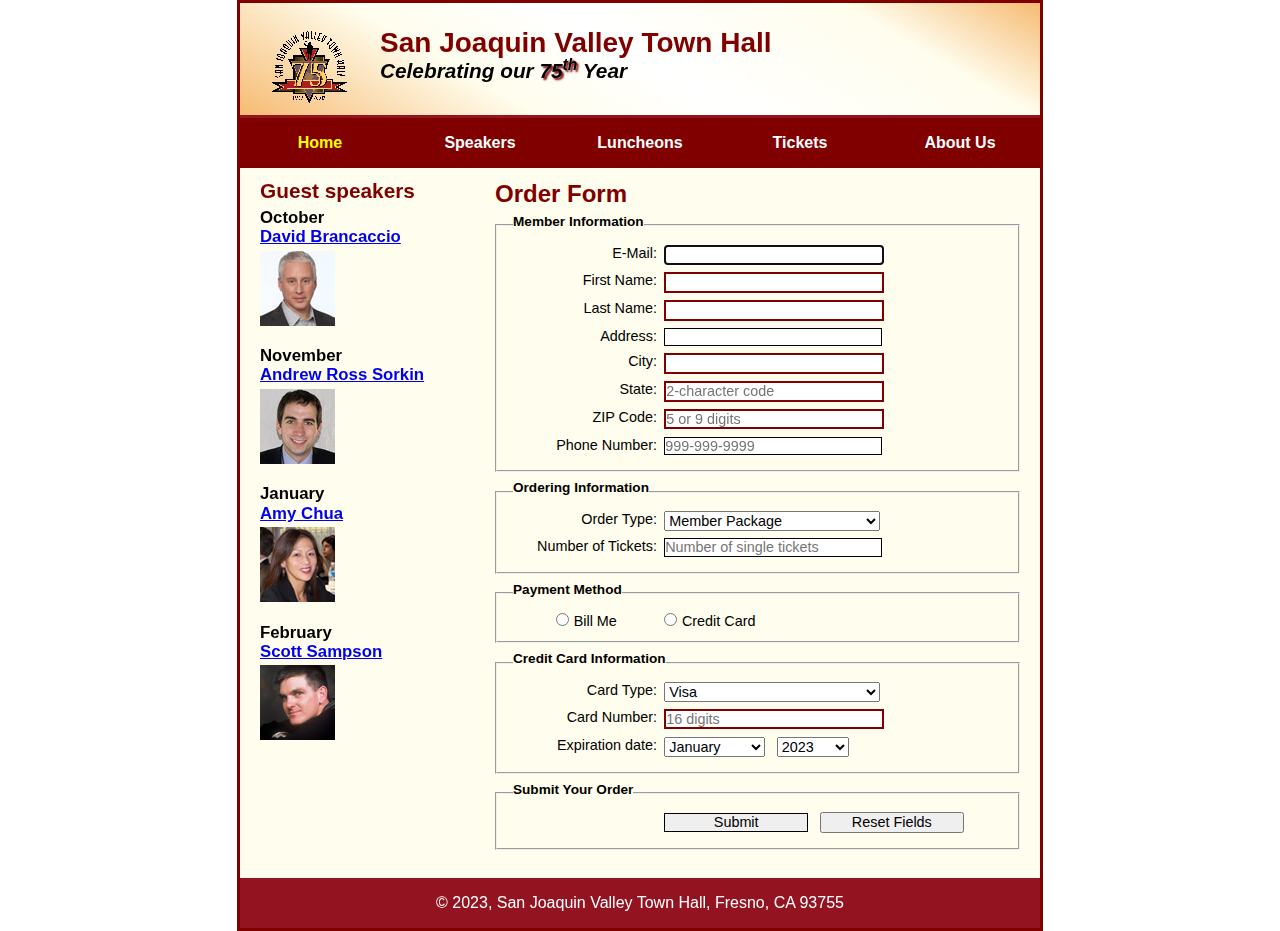
<file: index.html>
<!DOCTYPE html>
<html lang="en">

<head>
	<meta charset="utf-8">
	<title>San Joaquin Valley Town Hall</title>
	<link rel="shortcut icon" href="images/favicon.ico">
	<link rel="stylesheet" href="styles/normalize.css">
	<link rel="stylesheet" href="styles/tickets.css">
</head>

<body>
	<header>
		<img src="images/town_hall_logo.gif" alt="Town Hall logo" height="80">
		<h2>San Joaquin Valley Town Hall</h2>
		<h3>Celebrating our <span class="shadow">75<sup>th</sup></span> Year</h3>
	</header>
	<nav id="nav_menu">
    	<ul>
        	<li><a href="index.html" class="current">Home</a></li>
        	<li><a href="speakers.html">Speakers</a></li>
        	<li><a href="luncheons.html">Luncheons</a></li>
        	<li><a href="tickets.html">Tickets</a></li>
        	<li><a href="aboutus.html"> About Us</a>
            	<ul>
                	<li><a href="#">Our History</a></li>
                	<li><a href="#">Board of Directors</a></li>
                	<li><a href="#">Past Speakers</a></li>
                	<li><a href="#">Contact Information</a></li>
            	</ul>
        	</li>
    	</ul>
	</nav>
	<main>
		<section>
			<h1>Order Form</h1>
    		<form action="register_account.html" method="get"
        		name="registration_form" id="registration_form">
    			<fieldset>
	        		<legend>Member Information</legend>
	        		<label for="email">E-Mail:</label>
	        		<input type="email" name="email" id="email" autofocus required><br>
	        		<label for="first_name">First Name:</label>
					<input type="text" name="first_name" id="first_name" required><br>
					<label for="last_name">Last Name:</label>
					<input type="text" name="last_name" id="last_name" required><br>
					<label for="address">Address:</label>
					<input type="text" name="address" id="address"><br>
					<label for="city">City:</label>
					<input type="text" name="city" id="city" required><br>
					<label for="state">State:</label>
					<input type="text" name="state" id="state" required maxlength="2" placeholder="2-character code"><br>
					<label for="zip">ZIP Code:</label>
					<input type="text" name="zip" id="zip" required placeholder="5 or 9 digits" 
				    	   pattern="^\d{5}(-\d{4})?$" title="Either 5 or 9 digits"><br>
					<label for="phone">Phone Number:</label>
					<input type="tel" name="phone" id="phone" placeholder="999-999-9999" 
				    	   pattern="\d{3}[\-]\d{3}[\-]\d{4}" title="Must be 999-999-999 format"><br>
				</fieldset>
				<fieldset>
					<legend>Ordering Information</legend>
					<label for="order_type">Order Type:</label>
					<select name="order_type" id="order_type">
				    	<option value="m">Member Package</option>
				    	<option value="d">Donor Package</option>            
				    	<option value="s">Single Tickets</option>
					</select><br>
					<label for="tickets_number">Number of Tickets:</label>
					<input type="text" name="tickets_number" id="tickets_number"
						   placeholder="Number of single tickets"><br>
				</fieldset>
				<fieldset id="radio">
					<legend>Payment Method</legend>
					<input type="radio" name="payment_type" id="bill" value="bill">
					<label for="bill">Bill Me</label>
					<input type="radio" name="payment_type" id="credit" value="credit">
					<label for="credit">Credit Card</label>
				</fieldset>
				<fieldset>
					<legend>Credit Card Information</legend>
					<label for="card_type">Card Type:</label>
					<select name="card_type" id="card_type">
				    	<option value="v">Visa</option>
				    	<option value="m">MasterCard</option>            
				    	<option value="d">Discovery</option>
					</select><br>
					<label for="card_number">Card Number:</label>
					<input type="text" name="card_number" id="card_number" required
				    	   pattern="\d{16}" placeholder="16 digits" title="Must be 16 digits"><br>
					<label for="exp_month">Expiration date:</label>
						<select name="exp_month" id="exp_month">
							<option value="1">January</option>
							<option value="2">February</option>
							<option value="3">March</option>
							<option value="4">April</option>
							<option value="5">May</option>
							<option value="6">June</option>
							<option value="7">July</option>
							<option value="8">August</option>
							<option value="9">September</option>
							<option value="10">October</option>
							<option value="11">November</option>
							<option value="12">December</option>
						</select>
						<select name="exp_year" id="exp_year">
							<option value="2012">2023</option>
							<option value="2013">2024</option>
							<option value="2014">2025</option>
							<option value="2015">2026</option>
							<option value="2016">2026</option>
						</select><br>		
				</fieldset>
				<fieldset id="buttons">
					<legend>Submit Your Order</legend>
					<label>&nbsp;</label>
					<input type="submit" id="submit" value="Submit">
					<input type="reset" id="reset" value="Reset Fields"><br>
				</fieldset>
			</form>
		</section>
		<aside>
			<h2>Guest speakers</h2>
			<h3>October<br><a href="speakers/brancaccio.html">David Brancaccio</a></h3>
			<img src="images/brancaccio75.jpg" alt="">
			<h3>November<br><a href="speakers/sorkin.html">Andrew Ross Sorkin</a></h3>
			<img src="images/sorkin75.jpg" alt="Andrew Ross Sorkin photo">
			<h3>January<br><a href="speakers/chua.html">Amy Chua</a></h3>
			<img src="images/chua75.jpg" alt="Amy Chua photo">
			<h3>February<br><a href="speakers/c7_sampson.html">Scott Sampson</a></h3>
			<img src="images/sampson75.jpg" alt="Scott Sampson photo">
		</aside>
	</main>
	<footer>
		<p>&copy; 2023, San Joaquin Valley Town Hall, Fresno, CA 93755</p>
	</footer>
</body>
</html>
</file>
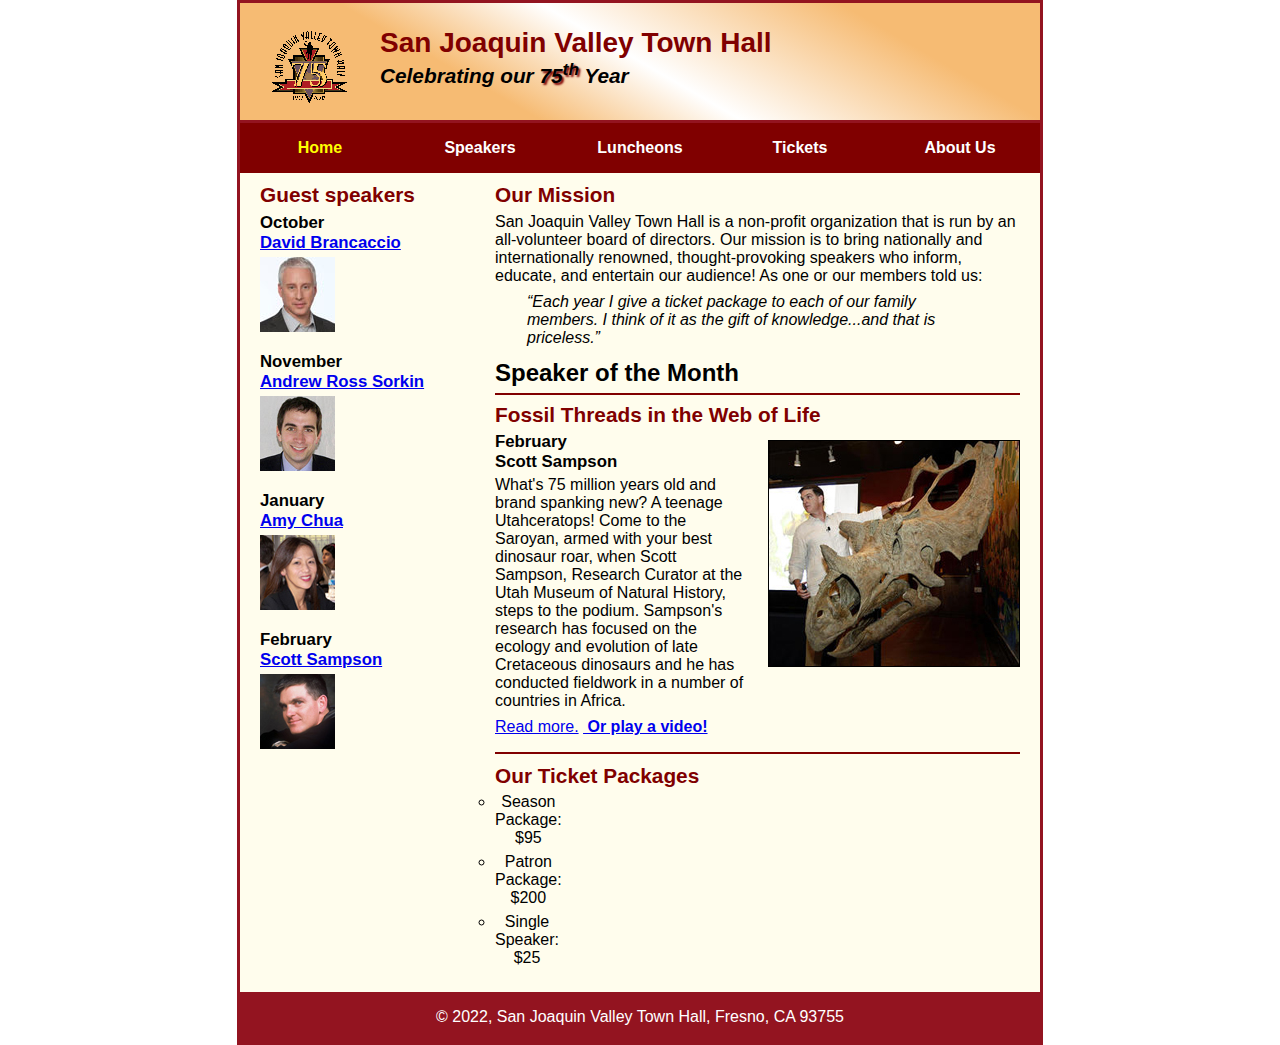
<file: town_hall_1/index.html>
<!DOCTYPE html>
<html lang="en">

<head>
	<meta charset="utf-8">
	<title>San Joaquin Valley Town Hall</title>
	<link rel="shortcut icon" href="images/favicon.ico">
	<link rel="stylesheet" href="styles/main.css">
</head>

<body>
	<header>
		<img src="images/town_hall_logo.gif" alt="Town Hall logo" height="80">
		<h2>San Joaquin Valley Town Hall</h2>
		<h3>Celebrating our <span class="shadow">75<sup>th</sup></span> Year</h3>
	</header>
		<nav id="nav_menu">

		<ul>
			<li><a href="index.html" class="current"> Home </a></li>
			
			<li><a href="#"> Speakers </a></li>

			<li><a href="#"> Luncheons </a></li>
				
			<li><a href="#"> Tickets </a></li>
				
			<li><a href="#"> About Us </a>
				<ul>
					<li><a href="#"> Our History </a></li>
					<li><a href="#"> Board of Directors </a></li>
					<li><a href="#"> Past Speakers </a></li>
					<li><a href="#"> Contact Information </a></li>
				
				</ul></li>
		</ul>
		<nav>
	<main>
		<section>
			<h2>Our Mission</h2>
			<p>San Joaquin Valley Town Hall is a non-profit organization that is run by an 
			   all-volunteer board of directors. Our mission is to bring nationally and 
			   internationally renowned, thought-provoking speakers who inform, educate, 
			   and entertain our audience! As one or our members told us:</p>
			<blockquote>&ldquo;Each year I give a ticket package to each of our family members. 
			I think of it as the gift of knowledge...and that is priceless.&rdquo;</blockquote>
			<h1>Speaker of the Month</h1>
			<article>
				<h2>Fossil Threads in the Web of Life</h2>
				<img src="images/sampson_dinosaur.jpg" alt="Scott Sampson with dinosaur">
				<h3>February<br>
				Scott Sampson</h3>
				<p>What's 75 million years old and brand spanking new? A teenage Utahceratops! 
				Come to the Saroyan, armed with your best dinosaur roar, when Scott Sampson, Research 
				Curator at the Utah Museum of Natural History, steps to the podium. Sampson's research 
				has focused on the ecology and evolution of late Cretaceous dinosaurs and he has conducted 
				fieldwork in a number of countries in Africa.</p>
				<p><a href="speakers/c6_sampson.html">Read more.</a>&nbsp;<b><a href="media/sampson.mp4"> Or play a video!</a></b></p>
			</article>
			
			<h2>Our Ticket Packages</h2>
			<nav id="circle">
			<ul>
				<li>Season Package: $95</li>
				<li>Patron Package: $200</li>
				<li>Single Speaker: $25</li>
			</ul>
			</nav>
		</section>
		
		<aside>
			<h2>Guest speakers</h2>
			<h3>October<br><a href="speakers/brancaccio.html">David Brancaccio</a></h3>
			<img src="images/brancaccio75.jpg" alt="David Brancaccio photo">
			<h3>November<br><a href="speakers/sorkin.html">Andrew Ross Sorkin</a></h3>
			<img src="images/sorkin75.jpg" alt="Andrew Ross Sorkin photo">
			<h3>January<br><a href="speakers/chua.html">Amy Chua</a></h3>
			<img src="images/chua75.jpg" alt="Amy Chua photo">
			<h3>February<br><a href="speakers/c6_sampson.html">Scott Sampson</a></h3>
			<img src="images/sampson75.jpg" alt="Scott Sampson photo">
		</aside>
	</main>
	<footer>
		<p>&copy; 2022, San Joaquin Valley Town Hall, Fresno, CA 93755</p>
	</footer>
</body>
</html>
</file>
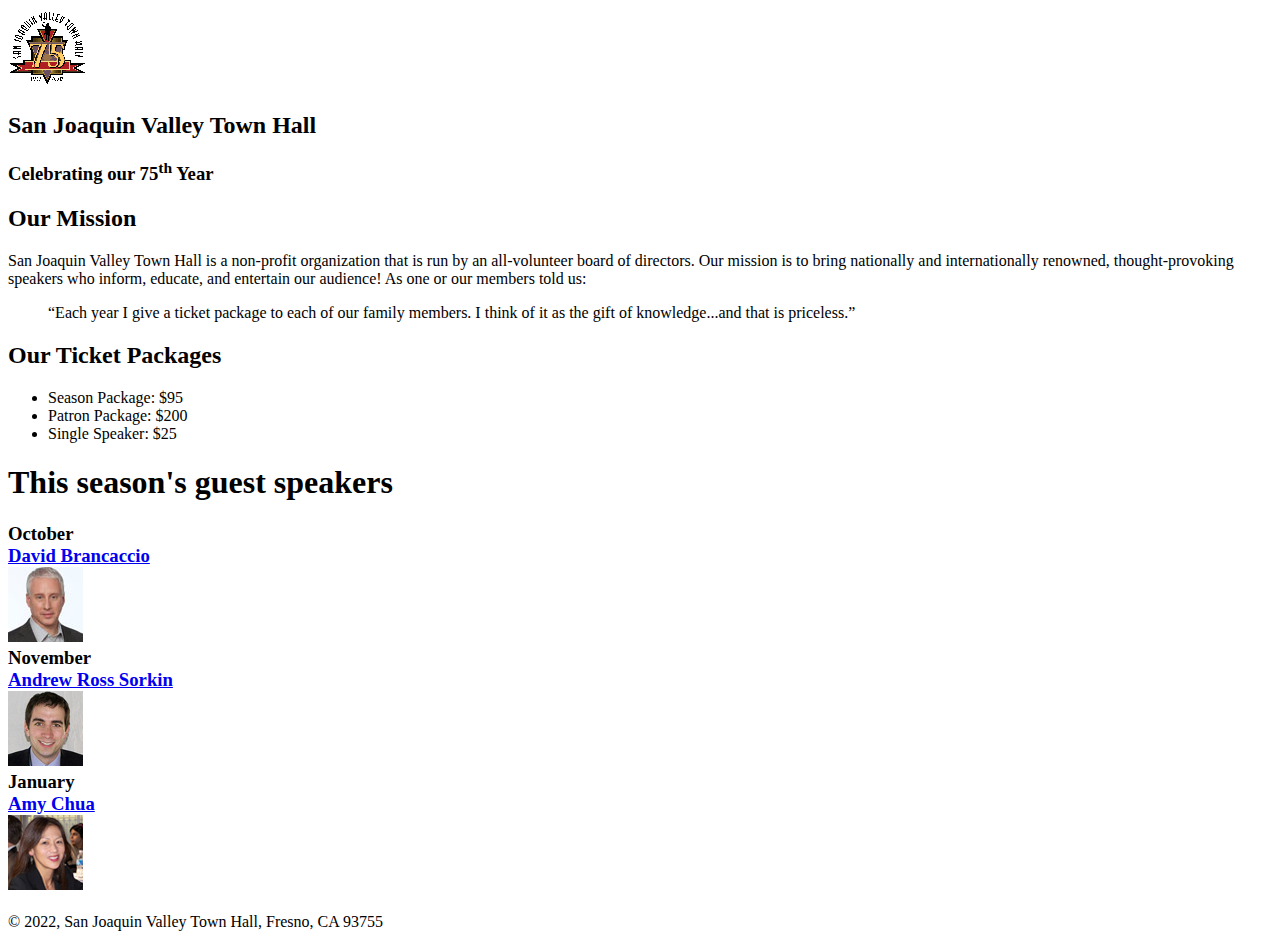
<file: c3_index.html>
<!DOCTYPE html>
<html lang="en">

<head>
	<meta charset="utf-8">
	<title>San Joaquin Valley Town Hall</title>
	<link rel="shortcut icon" href="images/favicon.ico">
</head>

<body>
	<header>
		<img src="images/town_hall_logo.gif" alt="Logo Image">
		<h2>San Joaquin Valley Town Hall </h2>
		<h3>Celebrating our 75<sup>th</sup> Year</h3>
		<h2>Our Mission</h2>
		<p>San Joaquin Valley Town Hall is a non-profit organization that is run by an all-volunteer board of directors. Our mission is to bring nationally and internationally renowned, thought-provoking speakers who inform, educate, and entertain our audience! As one or our members told us:</p>		
	</header>
	<main>
		<blockquote><q>Each year I give a ticket package to each of our family members. I think of it as the gift of knowledge...and that is priceless.</q></blockquote>
		<h2>Our Ticket Packages</h2>
		<ul>
			<li>Season Package: $95</li>
			<li>Patron Package: $200</li>
			<li>Single Speaker: $25</li>
		</ul>

		<h1>This season's guest speakers</h1>
		
		<h3> October <br> <a href="speakers/brancaccio.html">David Brancaccio</a><br> <img src="images/brancaccio75.jpg" alt=""><br> November <br> <a href="speakers/sorkin.html">Andrew Ross Sorkin</a><br> <img src="images/sorkin75.jpg" alt=""><br> January <br> <a href="speakers/chua.html">Amy Chua</a><br> <img src="images/chua75.jpg" alt=""></h3>

	</main>
	<footer>
		<p>&copy; 2022, San Joaquin Valley Town Hall, Fresno, CA 93755	</p>
	</footer>
</body>
</html>
</file>
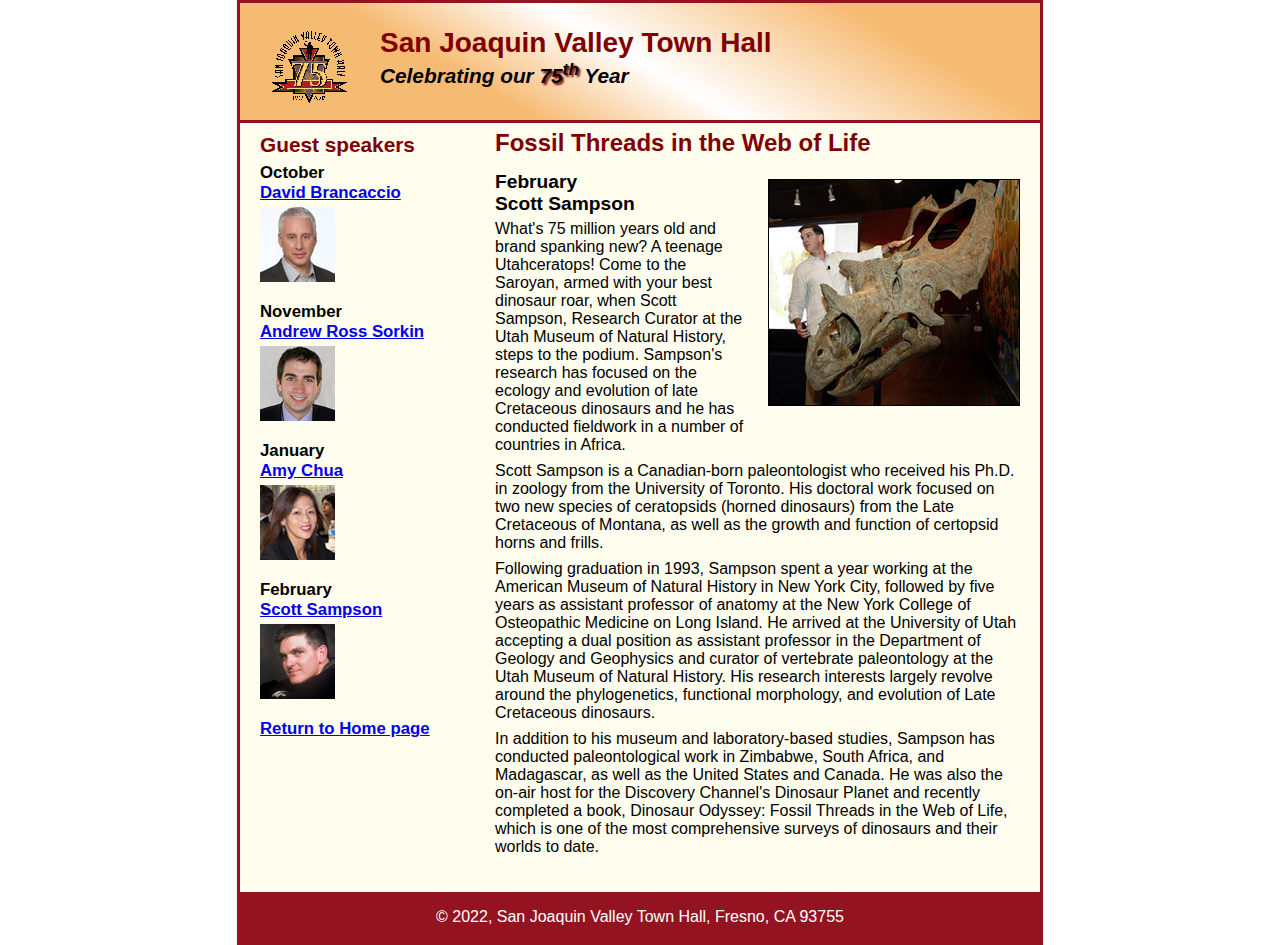
<file: c6_sampson.html>
<!DOCTYPE html>
<html lang="en">

<head>
	<meta charset="utf-8">
	<title>San Joaquin Valley Town Hall</title>
	<link rel="shortcut icon" href="../images/favicon.ico">
	<link rel="stylesheet" href="../styles/c6_speaker.css">
</head>

<body>
	<header>
		<img src="../images/town_hall_logo.gif" alt="Town Hall logo" height="80">
		<h2>San Joaquin Valley Town Hall</h2>
		<h3>Celebrating our <span class="shadow">75<sup>th</sup></span> Year</h3>
	</header>
	<main>
		<section>
			<h1>Fossil Threads in the Web of Life</h1>
			<article>
				<img src="../images/sampson_dinosaur.jpg" alt="Scott Sampson with dinosaur">
				<h2>February<br>Scott Sampson</h2>
				<p>What's 75 million years old and brand spanking new? A teenage Utahceratops! Come to the 
				   Saroyan, armed with your best dinosaur roar, when Scott Sampson, Research Curator at the 
				   Utah Museum of Natural History, steps to the podium. Sampson's research has focused on the 
				   ecology and evolution of late Cretaceous dinosaurs and he has conducted fieldwork in a number 
				   of countries in Africa.</p>
				<p>Scott Sampson is a Canadian-born paleontologist who received his Ph.D. in zoology from the 
				   University of Toronto. His doctoral work focused on two new species of ceratopsids (horned 
				   dinosaurs) from the Late Cretaceous of Montana, as well as the growth and function of certopsid 
				   horns and frills.</p>
				<p>Following graduation in 1993, Sampson spent a year working at the American Museum of Natural 
				   History in New York City, followed by five years as assistant professor of anatomy at the New 
				   York College of Osteopathic Medicine on Long Island. He arrived at the University of Utah 
				   accepting a dual position as assistant professor in the Department of Geology and Geophysics 
				   and curator of vertebrate paleontology at the Utah Museum of Natural History. His research 
				   interests largely revolve around the phylogenetics, functional morphology, and evolution of 
				   Late Cretaceous dinosaurs.</p>
				<p>In addition to his museum and laboratory-based studies, Sampson has conducted paleontological 
				   work in Zimbabwe, South Africa, and Madagascar, as well as the United States and Canada. He was 
				   also the on-air host for the Discovery Channel's Dinosaur Planet and recently completed a book, 
				   Dinosaur Odyssey: Fossil Threads in the Web of Life, which is one of the most 
				   comprehensive surveys of dinosaurs and their worlds to date.</p>
			</article>
		</section>
		
		<aside>
			<h2>Guest speakers</h2>
			<h3>October<br><a href="../speakers/brancaccio.html">David Brancaccio</a></h3>
			<img src="../images/brancaccio75.jpg" alt="David Brancaccio photo">
			<h3>November<br><a href="../speakers/sorkin.html">Andrew Ross Sorkin</a></h3>
			<img src="../images/sorkin75.jpg" alt="Andrew Ross Sorkin photo">
			<h3>January<br><a href="../speakers/chua.html">Amy Chua</a></h3>
			<img src="../images/chua75.jpg" alt="Amy Chua photo">
			<h3>February<br><a href="../speakers/c6_sampson.html">Scott Sampson</a></h3>
			<img src="../images/sampson75.jpg" alt="Scott Sampson photo">
			<h3><a href="../c6_index.html">Return to Home page</a></h3>
		</aside>
	</main>
	<footer>
		<p>&copy; 2022, San Joaquin Valley Town Hall, Fresno, CA 93755</p>
	</footer>
</body>
</html>
</file>
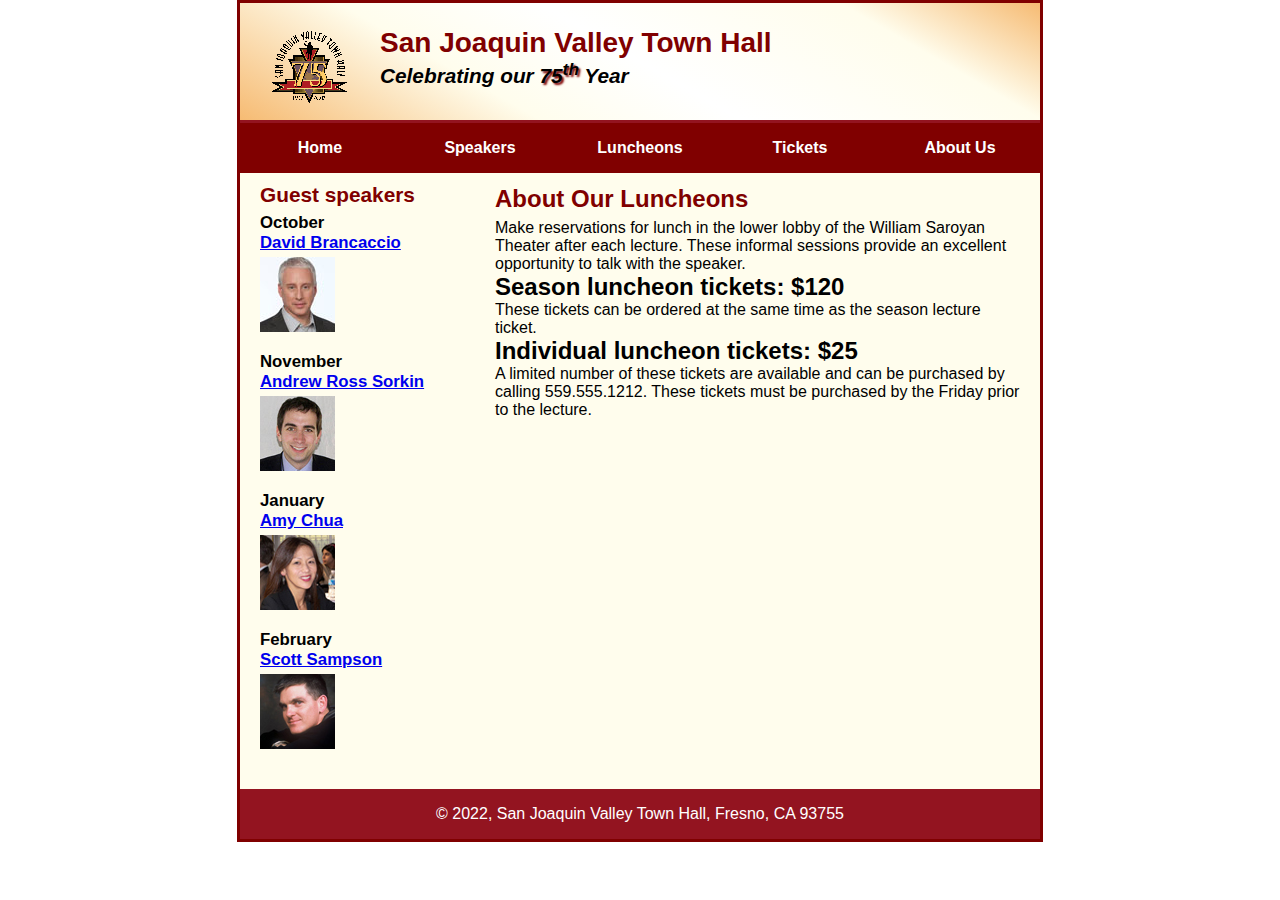
<file: luncheons.html>
<!DOCTYPE html>
<html lang="en">

<head>
	<meta charset="utf-8">
	<title>San Joaquin Valley Town Hall</title>
	<link rel="shortcut icon" href="images/favicon.ico">
	<link rel="stylesheet" href="styles/main.css">
</head>

<body>
	<header>
		<img src="images/town_hall_logo.gif" alt="Town Hall logo" height="80">
		<h2>San Joaquin Valley Town Hall</h2>
		<h3>Celebrating our <span class="shadow">75<sup>th</sup></span> Year</h3>
	</header>
	<nav id="nav_menu">
    	<ul>
        	<li><a href="index.html">Home</a></li>
        	<li><a href="speakers.html">Speakers</a></li>
        	<li><a href="luncheons.html">Luncheons</a></li>
        	<li><a href="tickets.html">Tickets</a></li>
        	<li><a href="aboutus.html">About Us</a>
            	<ul>
                	<li><a href="#">Our History</a></li>
                	<li><a href="#">Board of Directors</a></li>
                	<li><a href="#">Past Speakers</a></li>
                	<li><a href="#">Contact Information</a></li>
            	</ul>
        	</li>
    	</ul>
	</nav>
    <main>
		<section>
			<h1>About Our Luncheons</h1>
			<p>Make reservations for lunch in the lower lobby of the William Saroyan Theater after each lecture. 
			These informal sessions provide an excellent opportunity to talk with the speaker.</p>
			<h2>Season luncheon tickets: $120</h2>
			<p>These tickets can be ordered at the same time as the season lecture ticket.</p>
			<h2>Individual luncheon tickets: $25</h2>
			<p>A limited number of these tickets are available and can be purchased by calling 
			559.555.1212. These tickets must be purchased by the Friday prior to the lecture.</p>
 		</section>
		<aside>
			<h2>Guest speakers</h2>
			<h3>October<br><a href="speakers/brancaccio.html">David Brancaccio</a></h3>
			<img src="images/brancaccio75.jpg" alt="David Brancaccio photo">
			<h3>November<br><a href="../speakers/sorkin.html">Andrew Ross Sorkin</a></h3>
			<img src="images/sorkin75.jpg" alt="Andrew Ross Sorkin photo">
			<h3>January<br><a href="../speakers/chua.html">Amy Chua</a></h3>
			<img src="images/chua75.jpg" alt="Amy Chua photo">
			<h3>February<br><a href="../speakers/sampson.html">Scott Sampson</a></h3>
			<img src="images/sampson75.jpg" alt="Scott Sampson photo">
		</aside>
	</main>
	<footer>
		<p>&copy; 2022, San Joaquin Valley Town Hall, Fresno, CA 93755</p>
	</footer>
</body>
</html>
</file>
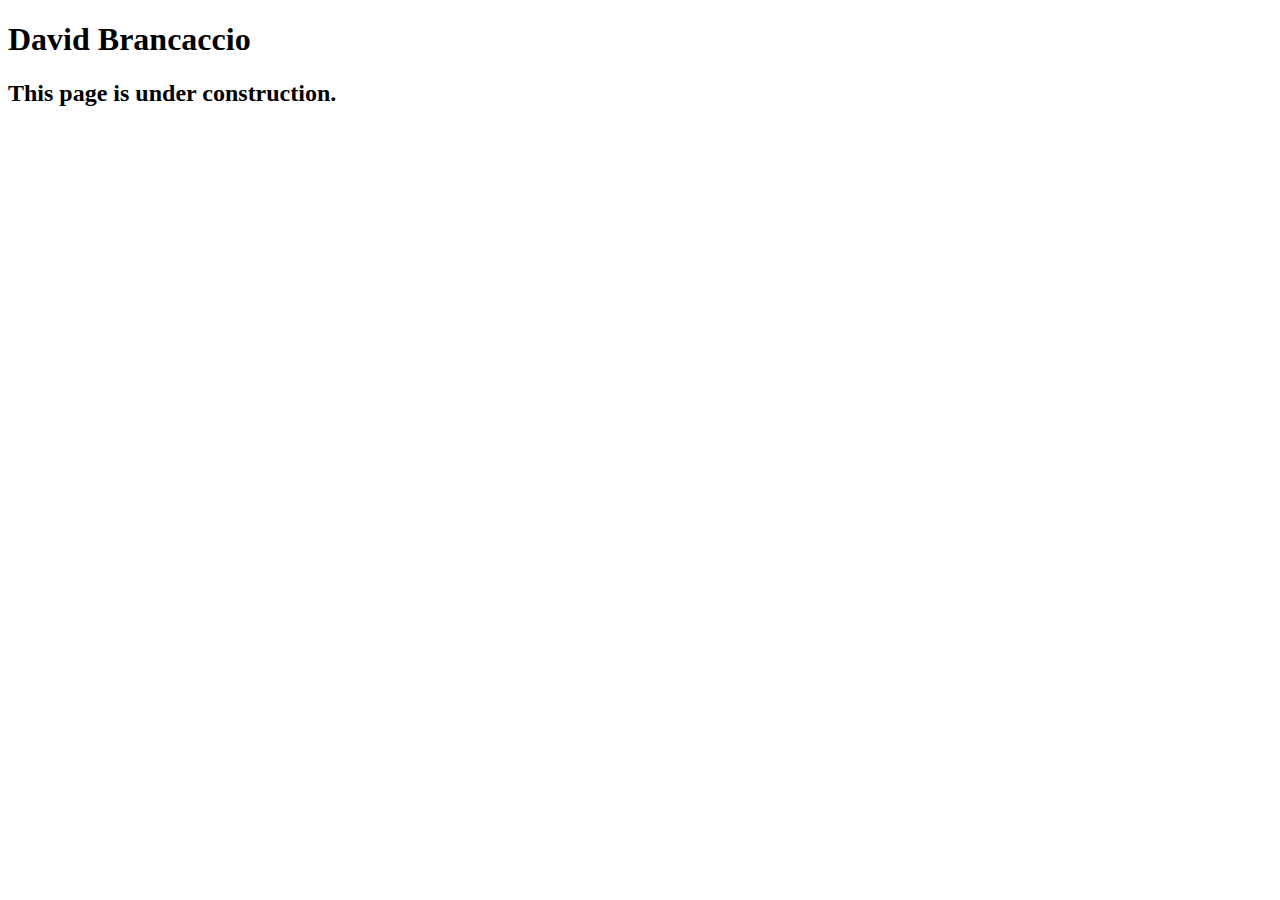
<file: speakers/brancaccio.html>
<!DOCTYPE html>
<html lang="en">

<head>
	<meta charset="utf-8">
	<title>San Joaquin Valley Town Hall</title>
	<link rel="shortcut icon" href="images/favicon.ico">
</head>

<body>
    <main>
	    <h1>David Brancaccio</h1>
	    <h2>This page is under construction.</h2>	        
    </main>
</body>

</html>
</file>
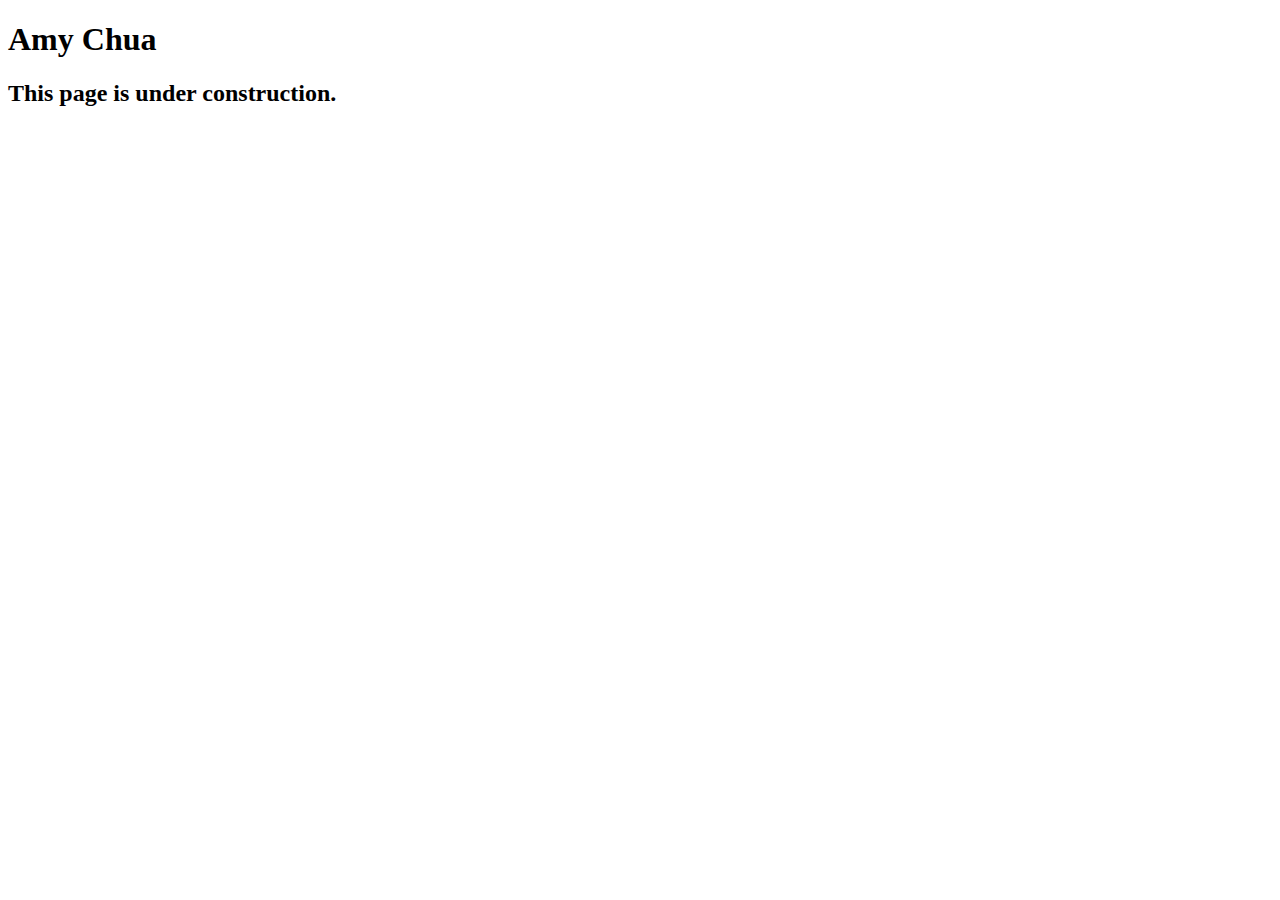
<file: speakers/chua.html>
<!DOCTYPE html>
<html lang="en">

<head>
	<meta charset="utf-8">
	<title>San Joaquin Valley Town Hall</title>
	<link rel="shortcut icon" href="images/favicon.ico">
</head>

<body>
	<main>
		<h1>Amy Chua</h1>
		<h2>This page is under construction.</h2>
	</main>
</body>

</html>
</file>
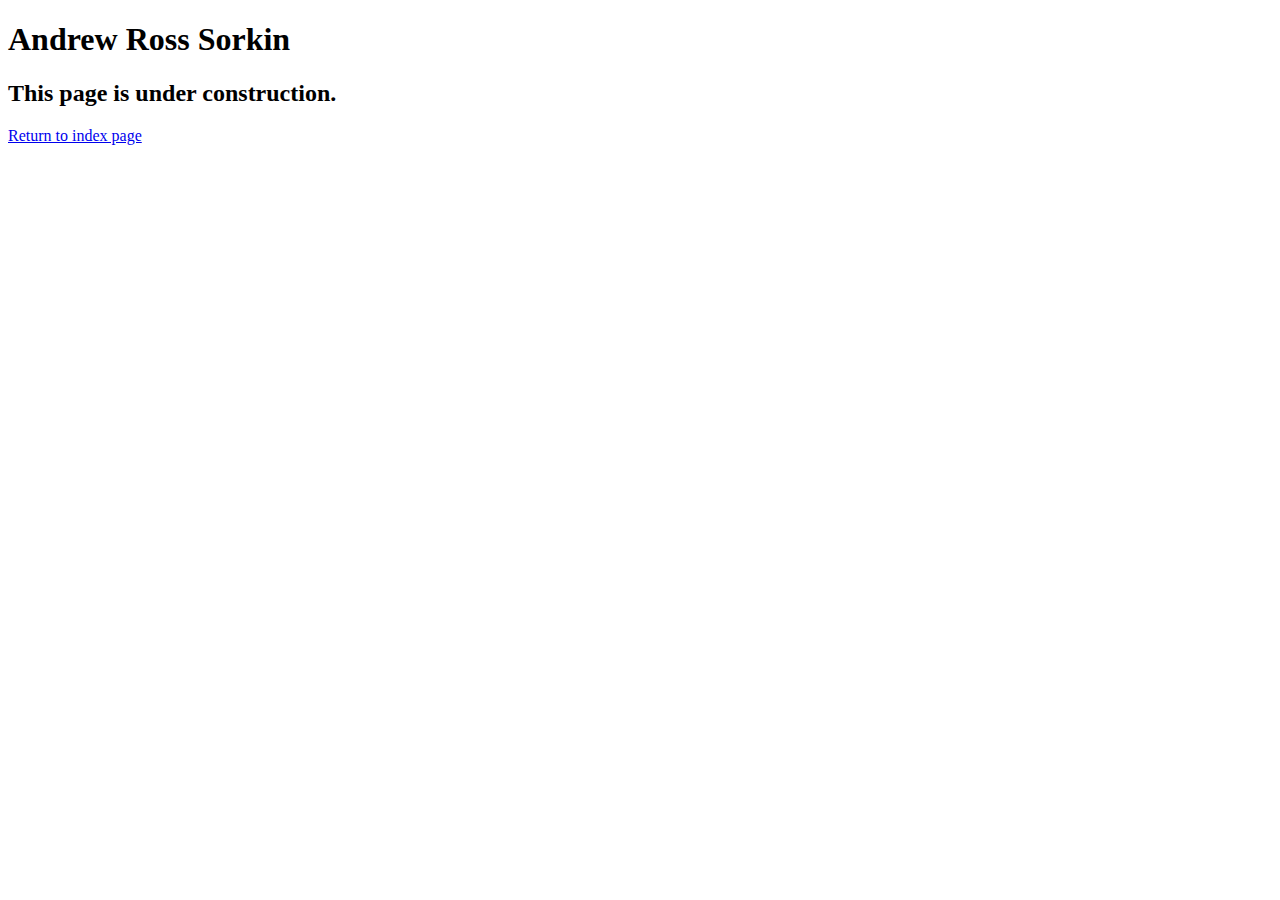
<file: speakers/sorkin.html>
<!DOCTYPE html>
<html lang="en">

<head>
	<meta charset="utf-8">
	<title>San Joaquin Valley Town Hall</title>
	<link rel="shortcut icon" href="images/favicon.ico">
</head>

<body>
	<main>
		<h1>Andrew Ross Sorkin</h1>
		<h2>This page is under construction.</h2>
		<p><a href="../index.html">Return to index page</a></p>
	</main>
</body>

</html>
</file>
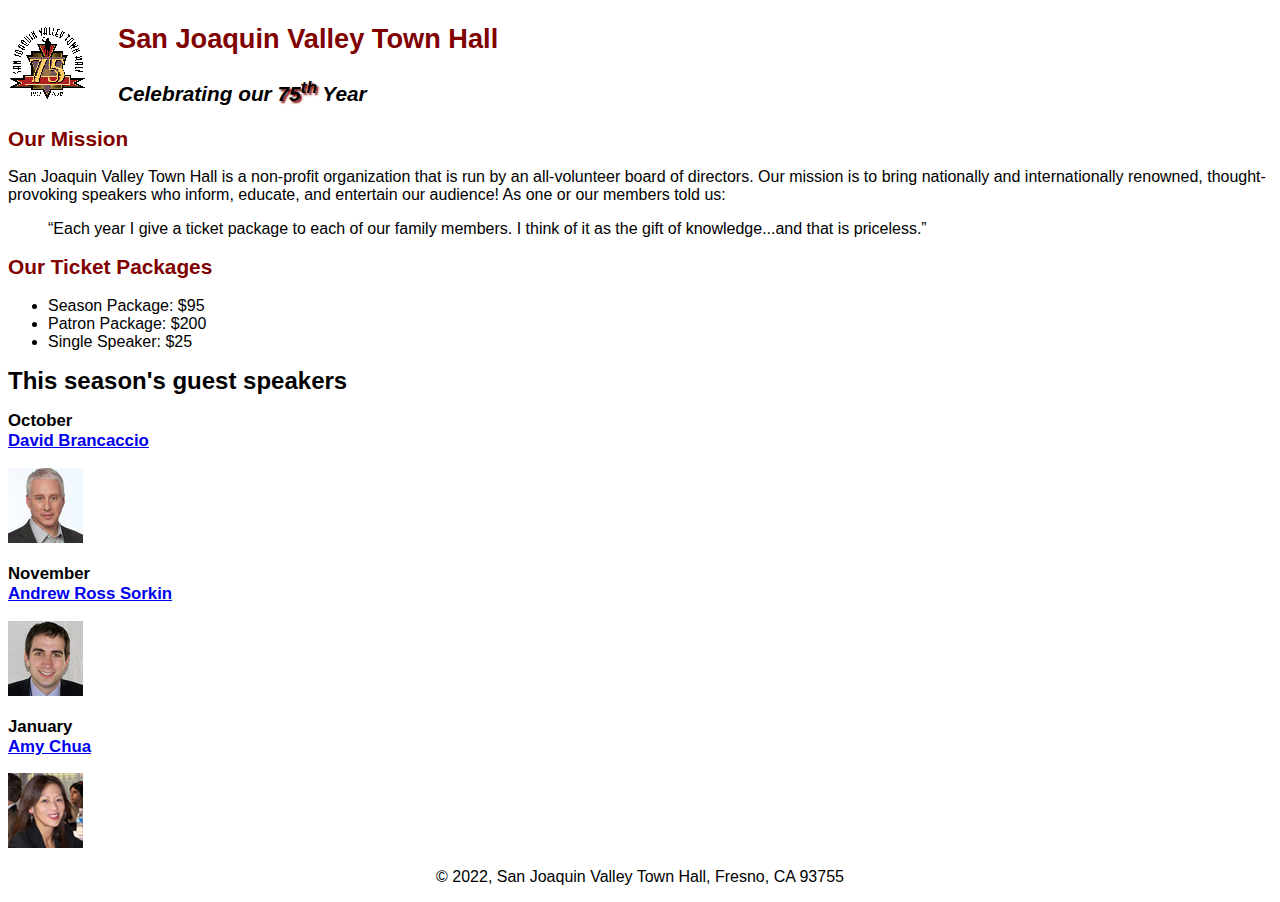
<file: town_hall_1/c4_index.html>
<!DOCTYPE html>
<html lang="en">

<head>
	<meta charset="utf-8">
	<title>San Joaquin Valley Town Hall</title>
	<link rel="shortcut icon" href="images/favicon.ico">
	<link rel="stylesheet" href="styles/c4_main.css">
</head>

<body>
	<header>
		<img src="images/town_hall_logo.gif" alt="Town Hall logo" height="80">
		<h2>San Joaquin Valley Town Hall</h2>
		<h3>Celebrating our <em class="shadow">75<sup>th</sup></em> Year</h3>
	</header>
	<main>
		<h2>Our Mission</h2>
		<p>San Joaquin Valley Town Hall is a non-profit organization that is run by an 
			all-volunteer board of directors. Our mission is to bring nationally and 
			internationally renowned, thought-provoking speakers who inform, educate, 
			and entertain our audience! As one or our members told us:</p>
		<blockquote>&ldquo;Each year I give a ticket package to each of our family members. 
			I think of it as the gift of knowledge...and that is priceless.&rdquo;</blockquote>

		<h2>Our Ticket Packages</h2>
		<ul>
			<li>Season Package: $95</li>
			<li>Patron Package: $200</li>
			<li>Single Speaker: $25</li>
		</ul>

		<h1>This season's guest speakers</h1>
		<h3>October<br><a href="speakers/brancaccio.html">David Brancaccio</a></h3>
		<img src="images/brancaccio75.jpg" alt="David Brancaccio photo">
		<h3>November<br><a href="speakers/sorkin.html">Andrew Ross Sorkin</a></h3>
		<img src="images/sorkin75.jpg" alt="Andrew Ross Sorkin photo">
		<h3>January<br><a href="speakers/chua.html">Amy Chua</a></h3>
		<img src="images/chua75.jpg" alt="Amy Chua photo">
	</main>
	<footer>
		<p>&copy; 2022, San Joaquin Valley Town Hall, Fresno, CA 93755</p>
	</footer>
</body>
</html>
</file>
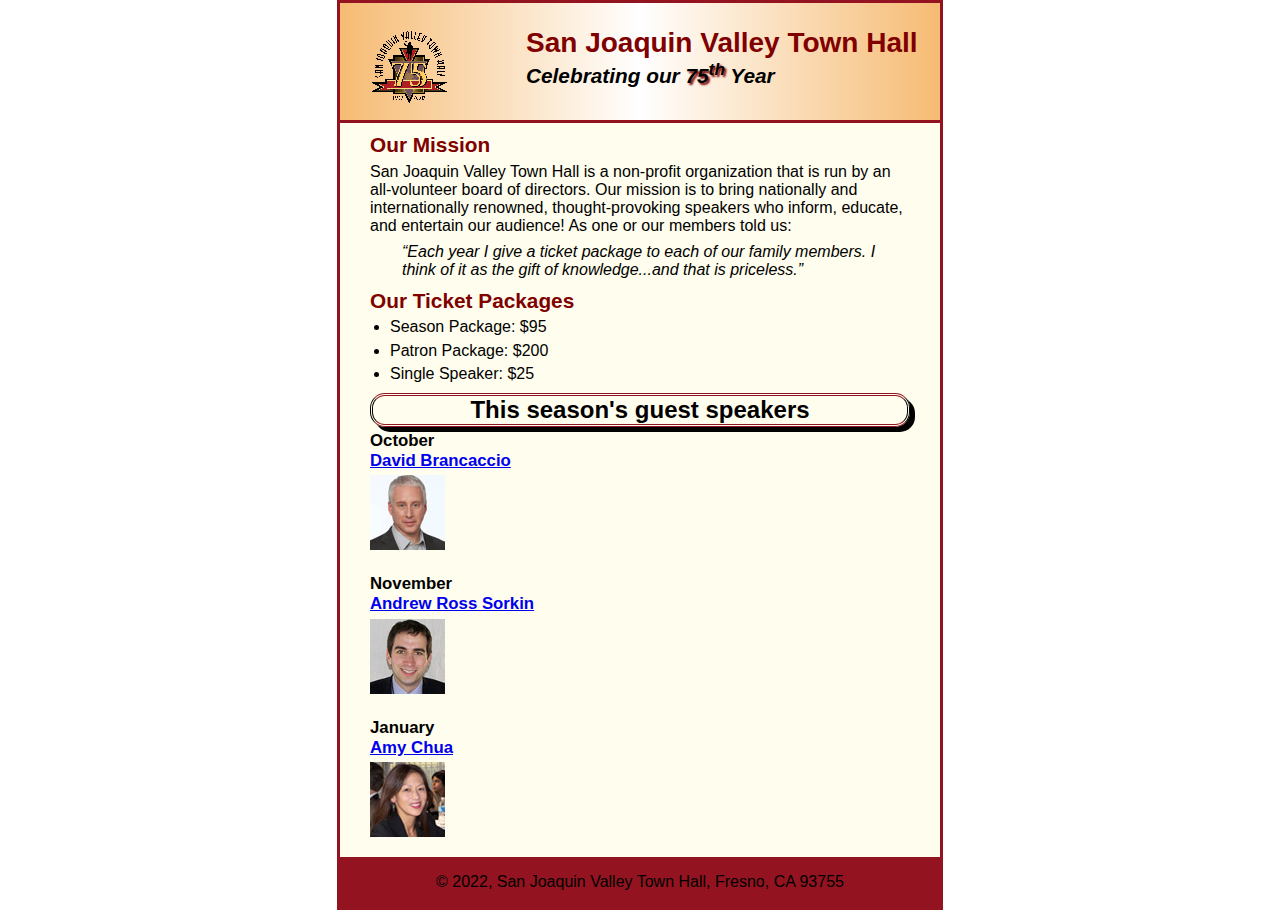
<file: town_hall_1/c5_index.html>
<!DOCTYPE html>
<html lang="en">

<head>
	<meta charset="utf-8">
	<title>San Joaquin Valley Town Hall</title>
	<link rel="shortcut icon" href="images/favicon.ico">
	<link rel="stylesheet" href="styles/c5_main.css">
</head>

<body>
	<header>
		<img src="images/town_hall_logo.gif" alt="Town Hall logo" height="80">
		<h2>San Joaquin Valley Town Hall</h2>
		<h3>Celebrating our <span class="shadow">75<sup>th</sup></span> Year</h3>
	</header>
	<main>
		<h2>Our Mission</h2>
		<p>San Joaquin Valley Town Hall is a non-profit organization that is run by an 
			all-volunteer board of directors. Our mission is to bring nationally and 
			internationally renowned, thought-provoking speakers who inform, educate, 
			and entertain our audience! As one or our members told us:</p>
		<blockquote>&ldquo;Each year I give a ticket package to each of our family members. 
			I think of it as the gift of knowledge...and that is priceless.&rdquo;</blockquote>

		<h2>Our Ticket Packages</h2>
		<ul>
			<li>Season Package: $95</li>
			<li>Patron Package: $200</li>
			<li>Single Speaker: $25</li>
		</ul>

		<h1>This season's guest speakers</h1>
		<h3>October<br><a href="speakers/brancaccio.html">David Brancaccio</a></h3>
		<img src="images/brancaccio75.jpg" alt="David Brancaccio photo">
		<h3>November<br><a href="speakers/sorkin.html">Andrew Ross Sorkin</a></h3>
		<img src="images/sorkin75.jpg" alt="Andrew Ross Sorkin photo">
		<h3>January<br><a href="speakers/chua.html">Amy Chua</a></h3>
		<img src="images/chua75.jpg" alt="Amy Chua photo">
	</main>
	<footer>
		<p>&copy; 2022, San Joaquin Valley Town Hall, Fresno, CA 93755</p>
	</footer>
</body>
</html>
</file>
<file: styles/tickets.css>
/* the styles for the elements */
* {
	margin: 0;
	padding: 0;
}
html {
	background-color: white;
}
body {
	font-family: Arial, Helvetica, sans-serif;
    font-size: 100%;
    width: 800px;
    margin: 0 auto;
    border: 3px solid #800000;
    background-color: #fffded;
}
a:focus, a:hover {
	font-style: italic;
}
/* the styles for the header */
header {
	padding: 1.5em 0 2em 0;
	border-bottom: 3px solid #931420;
	background-image: -moz-linear-gradient(
	    30deg, #f6bb73 0%, #f6bb73 30%, white 50%, #f6bb73 80%, #f6bb73 100%);
	background-image: -webkit-linear-gradient(
	    30deg, #f6bb73 0%, #fffded 30%, white 50%, #fffded 80%, #f6bb73 100%);
	background-image: -o-linear-gradient(
	    30deg, #f6bb73 0%, #fffded 30%, white 50%, #fffded 80%, #f6bb73 100%);
	background-image: linear-gradient(
	    30deg, #f6bb73 0%, #fffded 30%, white 50%, #fffded 80%, #f6bb73 100%);
}
header h2 {
	font-size: 175%;
	color: #800000;
}
header h3 {
	font-size: 130%;
	font-style: italic;
}
header img {
	float: left;
	padding: 0 30px;
}
.shadow {
	text-shadow: 2px 2px 2px #800000;
}

/* the styles for the form */
fieldset {
    margin-bottom: .5em;
    padding: .5em 1em;
}
legend {
    font-weight: bold;
    font-size: 85%;
    padding-bottom: .5em;
}
label, input, select {
	font-size: 90%;
}
label {
    float: left;
    width: 10em;
    text-align: right;
}
input, select {
    width: 15em;
    margin-left: .5em;
    margin-bottom: .5em;
}
input:required, input[required] input:invalid {
	border: 2px solid #800000;
}
input:valid {
	border: 1px solid black;
}
input:invalid {
	box-shadow: none;
}
br {
    clear: both;
}
#radio label {
	float: none;
}
#radio input {
	width: auto;
	margin-left: 3em;
}
#exp_month {
	width: 7em;
}
#exp_year {
	width: 5em;
}
#buttons input {
	width: 10em;
}

/* the styles for the navigation menu */
#nav_menu ul {
	list-style-type: none;
	margin: 0;
	padding: 0;
	position: relative;
}
#nav_menu ul li {
	float: left;
}
#nav_menu ul li a {
    display: block;
    width: 160px;
    text-align: center;
    padding: 1em 0;
    text-decoration: none;
    background-color: #800000;
    color: white;
    font-weight: bold;
}
#nav_menu a.current {
	color: yellow;
}
#nav_menu ul ul {
    display: none;
    position: absolute;
    top: 100%;
}
#nav_menu ul ul li {
	float: none;
}
#nav_menu ul li:hover > ul {
	display: block;
}
#nav_menu > ul::after {
    content: "";
    clear: both;
    display: block;
}

/* the styles for the main content */
main {
	clear: left;
}

/* the styles for the section */
section {
	width: 525px;
	float: right;
	padding: 0 20px 20px 20px;
}
section h1 {
	font-size: 150%;
	color: #800000;
	padding: .5em 0 .25em 0;
	margin: 0;
}

/* the styles for the aside */
aside {
	width: 215px;
	float: right;
	padding: 0 0 20px 20px;
}
aside h2 {
	color: #800000;
	font-size: 130%;
	padding: .5em 0 .25em 0;
}

aside h3 {
	font-size: 105%;
	padding-bottom: .25em;
}
aside img {
	padding-bottom: 1em;
}

/* the styles for the footer */
footer {
	background-color: #931420;
	clear: both;
}
footer p {
	text-align: center;
	color: white;
	padding: 1em 0;
}
</file>
<file: town_hall_1/styles/main.css>
/* the styles for the elements */
* {
	margin: 0;
	padding: 0;
}
html {
	background-color: white;
}
body {
	font-family: Arial, Helvetica, sans-serif;
    font-size: 100%;
    width: 800px;
    margin: 0 auto;
    border: 3px solid #931420;
    background-color: #fffded;
}
a:focus, a:hover {
	font-style: italic;
}
/* the styles for the header */
header {
	padding: 1.5em 0 2em 0;
	border-bottom: 3px solid #931420;
		background-image: -moz-linear-gradient(
	    30deg, #f6bb73 0%, #f6bb73 30%, white 50%, #f6bb73 80%, #f6bb73 100%);
	background-image: -webkit-linear-gradient(
	    30deg, #f6bb73 0%, #f6bb73 30%, white 50%, #f6bb73 80%, #f6bb73 100%);
	background-image: -o-linear-gradient(
	    30deg, #f6bb73 0%, #f6bb73 30%, white 50%, #f6bb73 80%, #f6bb73 100%);
	background-image: linear-gradient(
	    30deg, #f6bb73 0%, #f6bb73 30%, white 50%, #f6bb73 80%, #f6bb73 100%);
}
header h2 {
	font-size: 175%;
	color: #800000;
}
header h3 {
	font-size: 130%;
	font-style: italic;
}
header img {
	float: left;
	padding: 0 30px;
}
.shadow {
	text-shadow: 2px 2px 2px #800000;
}
/* the styles for the section */
section {
	width: 525px;
	float: right;
	padding: 0 20px 20px 20px;
}
section h1 {
	font-size: 150%;
	padding: .5em 0 .25em 0;
	margin: 0;
}
section h2 {
	color: #800000;
	font-size: 130%;
	padding: .5em 0 .25em 0;
}
section p {
	padding-bottom: .5em;
}
section blockquote {
	padding: 0 2em;
	font-style: italic;
}
section ul {
	padding: 0 0 .25em 1.25em;
}
section li {
	padding-bottom: .35em;
}

/* the styles for the article */
article {
	padding: .5em 0;
	border-top: 2px solid #800000;
	border-bottom: 2px solid #800000;
}
article h2 {
	padding-top: 0;
}
article h3 {
	font-size: 105%;
	padding-bottom: .25em;
}
article img {
	float: right;
	margin: .5em 0 1em 1em;
	border: 1px solid black;
}

/* the styles for the nav menu */

#nav_menu ul {
	list-style-type: none;
	position: relative;
	margin: 0;
	padding: 0;
}

#nav_menu ul ul {
	display: none; 
	position: absolute;
	top: 100%; 
}

#nav_menu ul li {
	float: left;
}

#nav_menu ul ul li {
	float: none
}

#nav_menu ul li a {
	display: block;
	width: 128px;
	text-align: center;
	padding: 1em 1em;
	text-decoration: none;
	background-color: #800000;
	color: white;
	font-weight: bold;
}


#nav_menu ul li a.current {
	color: yellow;
}

#nav_menu ul li:hover > ul {
	display: block;
}

#nav_menu>ul::after {
	content: ""; 
	display: block;
	clear: both;
	}

#circle ul {
	list-style-type: circle;
	display: block;
	width: 60px;
	text-align: center;
}


/* the styles for the aside */
aside {
	width: 215px;
	float: right;
	padding: 0 0 20px 20px;
}
aside h2 {
	color: #800000;
	font-size: 130%;
	padding: .5em 0 .25em 0;
}
aside h3 {
	font-size: 105%;
	padding-bottom: .25em;
}
aside img {
	padding-bottom: 1em;
}

/* the styles for the footer */
footer {
	background-color: #931420;
	clear: both;

}
footer p {
	text-align: center;
	color: white;
	padding: 1em 0;
}
</file>
<file: styles/c6_speaker.css>
/* the styles for the elements */
* {
	margin: 0;
	padding: 0;
}
html {
	background-color: white;
}
.logo{
	float:left;
	margin-right: 1em;
	padding-right: 30px;
	padding-left: 30px;	
}

body {
	font-family: Arial, Helvetica, sans-serif;
    font-size: 100%;
    width: 800px;
    margin: 0 auto;
    border: 3px solid #931420;
    background-color: #fffded;
}
a:focus, a:hover {
	font-style: italic;
}
/* the styles for the header */
header {
	padding: 1.5em 0 2em 0;
	border-bottom: 3px solid #931420;
		background-image: -moz-linear-gradient(
	    30deg, #f6bb73 0%, #f6bb73 30%, white 50%, #f6bb73 80%, #f6bb73 100%);
	background-image: -webkit-linear-gradient(
	    30deg, #f6bb73 0%, #f6bb73 30%, white 50%, #f6bb73 80%, #f6bb73 100%);
	background-image: -o-linear-gradient(
	    30deg, #f6bb73 0%, #f6bb73 30%, white 50%, #f6bb73 80%, #f6bb73 100%);
	background-image: linear-gradient(
	    30deg, #f6bb73 0%, #f6bb73 30%, white 50%, #f6bb73 80%, #f6bb73 100%);
}
header h2 {
	font-size: 175%;
	color: #800000;
}
header h3 {
	font-size: 130%;
	font-style: italic;
}
header img {
	float: left;
	padding: 0 30px;
}
.shadow {
	text-shadow: 2px 2px 2px #800000;
}
/* the styles for the section */
section {
	width: 525px;
	float: right;
	padding: 0 20px 20px 20px;
}
section h1 {
	font-size: 150%;
	padding: .25em 0 .25em 0;
	margin: 0;
	color: #800000;
}
section h2 {
	color: #800000;
	font-size: 120%;
	padding: .5em 0 .25em 0;
	color: black;
}
section p {
	padding-bottom: .5em;
}
section blockquote {
	padding: 0 2em;
	font-style: italic;
}
section ul {
	padding: 0 0 .25em 1.25em;
}
section li {
	padding-bottom: .35em;
}

/* the styles for the article */
article {
	padding: .5em 0;
}
article h2 {
	padding-top: 0;
}
article h3 {
	font-size: 105%;
	padding-bottom: .25em;
}
article img {
	float: right;
	margin: .5em 0 1em 1em;
	border: 1px solid black;
}

/* the styles for the aside */
aside {
	width: 215px;
	float: right;
	padding: 0 0 20px 20px;
}
aside h2 {
	color: #800000;
	font-size: 130%;
	padding: .5em 0 .25em 0;
}
aside h3 {
	font-size: 105%;
	padding-bottom: .25em;
}
aside img {
	padding-bottom: 1em;
}

/* the styles for the footer */
footer {
	background-color: #931420;
	clear: both;

}
footer p {
	text-align: center;
	color: white;
	padding: 1em 0;
}
</file>
<file: styles/main.css>
/* the styles for the elements */
* {
	margin: 0;
	padding: 0;
}
html {
	background-color: white;
}
body {
	font-family: Arial, Helvetica, sans-serif;
    font-size: 100%;
    width: 800px;
    margin: 0 auto;
    border: 3px solid #800000;
    background-color: #fffded;
}
a:focus, a:hover {
	font-style: italic;
}
/* the styles for the header */
header {
	padding: 1.5em 0 2em 0;
	border-bottom: 3px solid #931420;
	background-image: -moz-linear-gradient(
	    30deg, #f6bb73 0%, #f6bb73 30%, white 50%, #f6bb73 80%, #f6bb73 100%);
	background-image: -webkit-linear-gradient(
	    30deg, #f6bb73 0%, #fffded 30%, white 50%, #fffded 80%, #f6bb73 100%);
	background-image: -o-linear-gradient(
	    30deg, #f6bb73 0%, #fffded 30%, white 50%, #fffded 80%, #f6bb73 100%);
	background-image: linear-gradient(
	    30deg, #f6bb73 0%, #fffded 30%, white 50%, #fffded 80%, #f6bb73 100%);
}
header h2 {
	font-size: 175%;
	color: #800000;
}
header h3 {
	font-size: 130%;
	font-style: italic;
}
header img {
	float: left;
	padding: 0 30px;
}
.shadow {
	text-shadow: 2px 2px 2px #800000;
}

/* the styles for the form */
fieldset {
    margin-bottom: .5em;
    padding: .5em 1em;
}
legend {
    font-weight: bold;
    font-size: 85%;
    padding-bottom: .5em;
}
label, input, select {
	font-size: 90%;
}
label {
    float: left;
    width: 10em;
    text-align: right;
}
input, select {
    width: 15em;
    margin-left: .5em;
    margin-bottom: .5em;
}
input:required, input[required] input:invalid {
	border: 2px solid #800000;
}
input:valid {
	border: 1px solid black;
}
input:invalid {
	box-shadow: none;
}
br {
    clear: both;
}
#radio label {
	float: none;
}
#radio input {
	width: auto;
	margin-left: 3em;
}
#exp_month {
	width: 7em;
}
#exp_year {
	width: 5em;
}
#buttons input {
	width: 10em;
}

/* the styles for the navigation menu */
#nav_menu ul {
	list-style-type: none;
	margin: 0;
	padding: 0;
	position: relative;
}
#nav_menu ul li {
	float: left;
}
#nav_menu ul li a {
    display: block;
    width: 160px;
    text-align: center;
    padding: 1em 0;
    text-decoration: none;
    background-color: #800000;
    color: white;
    font-weight: bold;
}
#nav_menu a.current {
	color: yellow;
}
#nav_menu ul ul {
    display: none;
    position: absolute;
    top: 100%;
}
#nav_menu ul ul li {
	float: none;
}
#nav_menu ul li:hover > ul {
	display: block;
}
#nav_menu > ul::after {
    content: "";
    clear: both;
    display: block;
}

/* the styles for the main content */
main {
	clear: left;
}

/* the styles for the section */
section {
	width: 525px;
	float: right;
	padding: 0 20px 20px 20px;
}
section h1 {
	font-size: 150%;
	color: #800000;
	padding: .5em 0 .25em 0;
	margin: 0;
}

/* the styles for the aside */
aside {
	width: 215px;
	float: right;
	padding: 0 0 20px 20px;
}
aside h2 {
	color: #800000;
	font-size: 130%;
	padding: .5em 0 .25em 0;
}

aside h3 {
	font-size: 105%;
	padding-bottom: .25em;
}
aside img {
	padding-bottom: 1em;
}

/* the styles for the footer */
footer {
	background-color: #931420;
	clear: both;
}
footer p {
	text-align: center;
	color: white;
	padding: 1em 0;
}
</file>
<file: town_hall_1/styles/c4_main.css>
/* the styles for the elements */
body {
	font-family: Arial, Helvetica, sans-serif;
    font-size: 100%;
}

/* the styles for the header */
header img {
	float: left;
}

header h2 {
	font-size: 170%;
	color: #800000;
	text-indent: 30px;
}

header h3 {
	font-size: 130%;
	font-style: italic;
	text-indent: 30px;
}

.shadow {
	text-shadow: 2px 2px 2px #800000;
}

.root{
	--global-color-1: #800000;
}
	


/* the styles for the main content */
main {
	clear: left;
}
main h1 {
	font-size: 150%;
}
main h2 {
	color: #800000;
	font-size: 130%;
}
main h3 {
	font-size: 105%;
}
a:hover,a:focus{

	font-style:italic;
	
	}
/* the styles for the footer */
footer p{

	text-align: center;
	
	}
</file>
<file: town_hall_1/styles/c5_main.css>
/* custom property */
:root {
	--global-color-1: #800000;
}

/* the styles for the elements */
body{
	/* rule set for the body in the chapter 4-1E */
	font-family: Verdana,Arial, Helvetica, sans-serif;
	font-size: 100%;
	clear:left;
	/*updated rule set for the body in chapter 5-1E.*/
	width: 600px;
	margin-top: 0;
	margin-bottom: 0;
	margin-right: auto;
	margin-left: auto;
	border: 3px solid #931420;
	background-color: #fffded;
}

html {
	background-color: white;
}

a:focus, a:hover {
	font-style: italic;
}
/* the styles for the header */
header {
	border-bottom: 3px solid #931420;
	padding-top: 1.5em;
	padding-bottom: 2em;
	background-image: linear-gradient(to right, #f6bb73 , white, #f6bb73);
}
header h2 {
	font-size: 175%;
	color: var(--global-color-1);
	text-indent: 30px;
}
header h3 {
	font-size: 130%;
	font-style: italic;
	text-indent: 30px;
}
header img {
	float: left;
	margin-right: 1em;
	/* added feature to the image in the header;*/
	padding-right: 30px;
	padding-left: 30px;	
}

.shadow {
	text-shadow: 2px 2px 2px var(--global-color-1);
}
/* the styles for the main content */
main {
	clear: left;
	padding-left: 30px;
	padding-right: 30px;
}
main h1{
	font-size: 150%;
	border-top: 3px solid #931420;
	border-bottom: 3px solid #931420;
	text-align: center;
	border-style: double;
	border-radius: 15px;
	box-shadow: 5px 5px;
}
main h2 {
	color: var(--global-color-1);
	font-size: 130%;
	padding: .5em 0 .25em 0;
}
main h3 {
	font-size: 105%;
	padding-bottom: .25em;
	padding-top: .25em;
}
main img {
	padding-bottom: 1em;
}
main p {
	padding-bottom: .5em;
}
main blockquote {
	padding: 0 2em;
	font-style: italic;
}
main ul {
	padding: 0 0 .25em 1.25em;
}
main li {
	padding-bottom: .35em;
}

* {
	margin: 0;
	padding: 0;
}	

blockquote {
	font-style: italic;
}

/* the styles for the footer */
footer {
	background-color: #931420;
}
footer p {
	text-align: center;
	padding: 1em 0;
}
</file>
